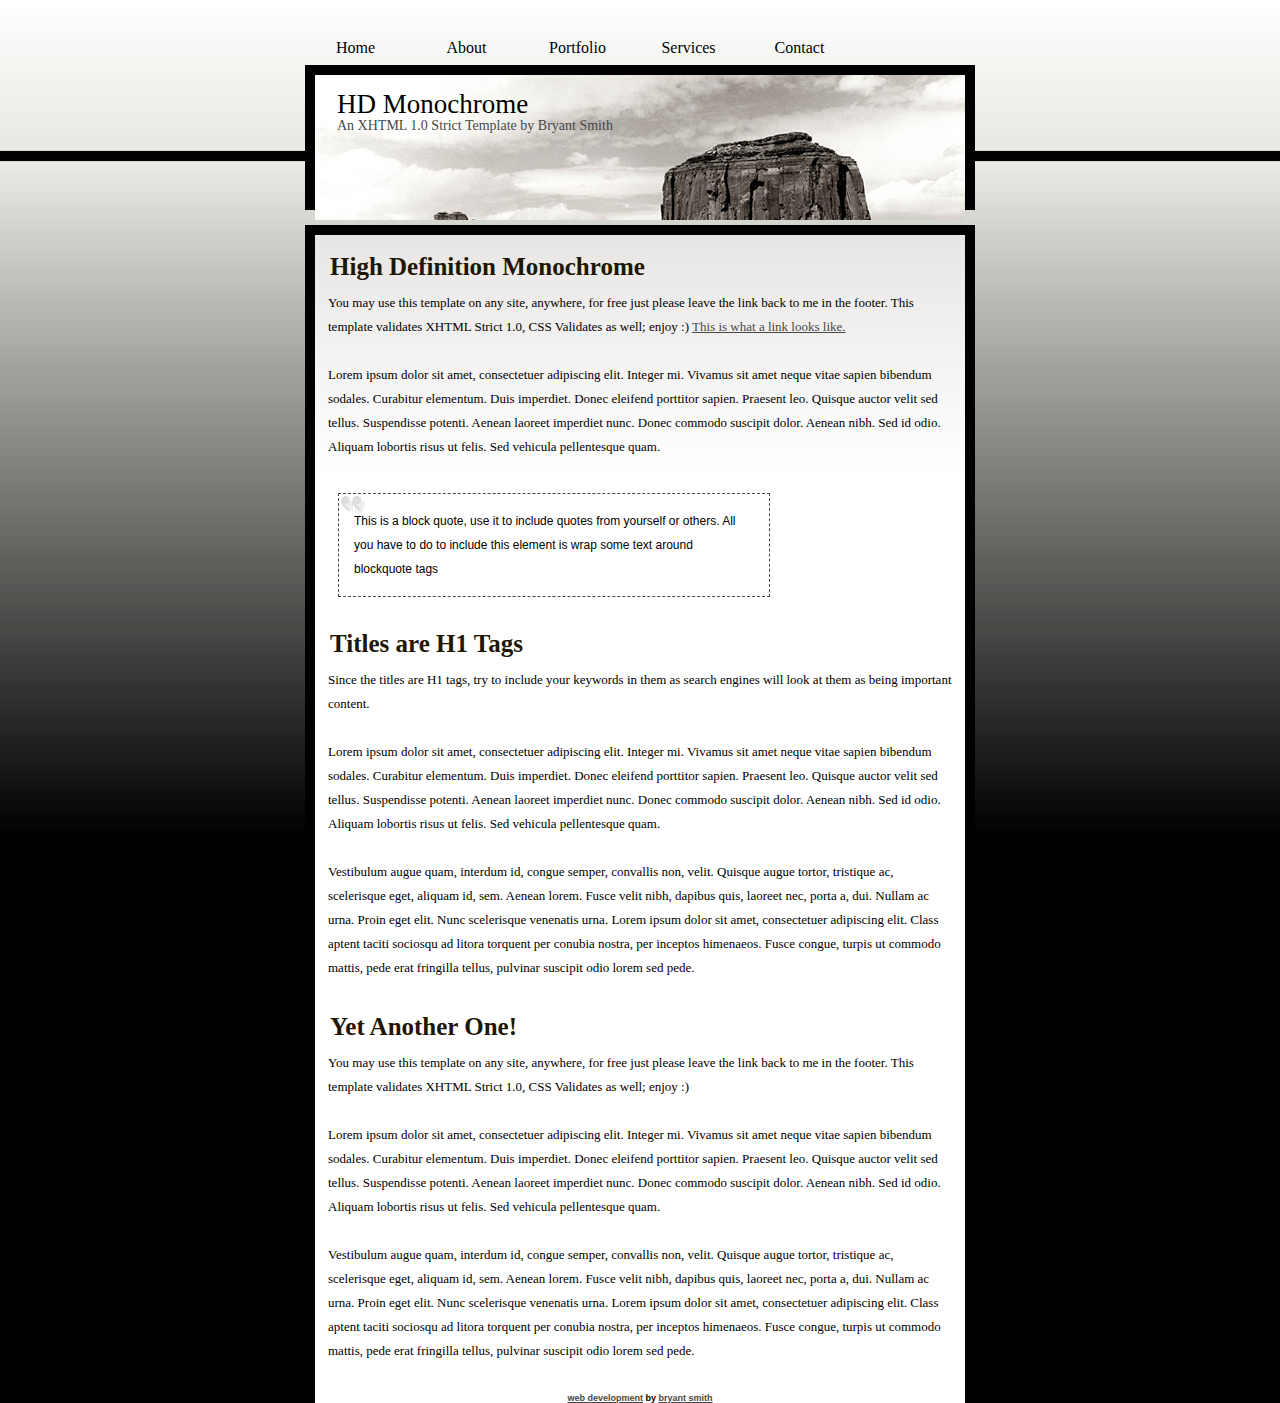
<file: hdmonochrome/index.html>
<!--
Design by Bryant Smith
http://www.bryantsmith.com
http://www.aszx.net
email: template [-at-] bryantsmith [-dot-] com
Released under Creative Commons Attribution 2.5 Generic.  In other words, do with it what you please; but please leave the link if you'd be so kind :)

Name       : HD Monochrome
Description: One column, with top naviation.  All divs, validations: XHTML Strict 1.0 & CSS
Version    : 1.0
Released   : 20081009
-->


<!DOCTYPE html PUBLIC "-//W3C//DTD XHTML 1.0 Strict//EN" "http://www.w3.org/TR/xhtml1/DTD/xhtml1-strict.dtd">
<html xmlns="http://www.w3.org/1999/xhtml">
<head>
<meta http-equiv="Content-Type" content="text/html; charset=utf-8" />
<link rel="stylesheet" type="text/css" href="style.css" />
<title>HD Monochrome by Bryant Smith</title>
</head>

<body>
    <div id="page">
        <div class="topNaviagationLink"><a href="index.html">Home</a></div>
        <div class="topNaviagationLink"><a href="index.html">About</a></div>
        <div class="topNaviagationLink"><a href="index.html">Portfolio</a></div>
        <div class="topNaviagationLink"><a href="index.html">Services</a></div>
	    <div class="topNaviagationLink"><a href="index.html">Contact</a></div>
	</div>
    <div id="mainPicture">
    	<div class="picture">
        	<div id="headerTitle">HD Monochrome</div>
            <div id="headerSubtext">An XHTML 1.0 Strict Template by Bryant Smith</div>
        </div>
    </div>
        <div class="contentBox">
    	<div class="innerBox">
        	<h1>High Definition Monochrome</h1>
          <div class="contentText">
            <p>You may use this template on any site, anywhere, for free just please leave the link back to me in the footer.   This template validates XHTML Strict 1.0, CSS Validates as well; enjoy :) <a href="#">This is what a link looks like.</a></p><br />
        <p>Lorem ipsum dolor sit amet, consectetuer adipiscing elit. Integer mi. Vivamus sit amet neque vitae sapien bibendum sodales. Curabitur elementum. Duis imperdiet. Donec eleifend porttitor sapien. Praesent leo. Quisque auctor velit sed tellus. Suspendisse potenti. Aenean laoreet imperdiet nunc. Donec commodo suscipit dolor. Aenean nibh. Sed id odio. Aliquam lobortis risus ut felis. Sed vehicula pellentesque quam.</p><br />
   <blockquote><p>This is a block quote, use it to include quotes from yourself or others.  All you have to do to include this element is wrap some text around blockquote tags</p></blockquote>
                </div>

        
        <h1>Titles are H1 Tags</h1>
            <div class="contentText"><p> Since the titles are H1 tags, try to include your keywords in them as search engines will look at them as being important content.</p><br />
        <p>Lorem ipsum dolor sit amet, consectetuer adipiscing elit. Integer mi. Vivamus sit amet neque vitae sapien bibendum sodales. Curabitur elementum. Duis imperdiet. Donec eleifend porttitor sapien. Praesent leo. Quisque auctor velit sed tellus. Suspendisse potenti. Aenean laoreet imperdiet nunc. Donec commodo suscipit dolor. Aenean nibh. Sed id odio. Aliquam lobortis risus ut felis. Sed vehicula pellentesque quam.</p><br />
        
          <p>Vestibulum augue quam, interdum id, congue semper, convallis non, velit. Quisque augue tortor, tristique ac, scelerisque eget, aliquam id, sem. Aenean lorem. Fusce velit nibh, dapibus quis, laoreet nec, porta a, dui. Nullam ac urna. Proin eget elit. Nunc scelerisque venenatis urna. Lorem ipsum dolor sit amet, consectetuer adipiscing elit. Class aptent taciti sociosqu ad litora torquent per conubia nostra, per inceptos himenaeos. Fusce congue, turpis ut commodo mattis, pede erat fringilla tellus, pulvinar suscipit odio lorem sed pede.</p></div>
        
        
        <h1>Yet Another One!</h1>
          <div class="contentText"><p>You may use this template on any site, anywhere, for free just please leave the link back to me in the footer.   This template validates XHTML Strict 1.0, CSS Validates as well; enjoy :) </p><br />
        <p>Lorem ipsum dolor sit amet, consectetuer adipiscing elit. Integer mi. Vivamus sit amet neque vitae sapien bibendum sodales. Curabitur elementum. Duis imperdiet. Donec eleifend porttitor sapien. Praesent leo. Quisque auctor velit sed tellus. Suspendisse potenti. Aenean laoreet imperdiet nunc. Donec commodo suscipit dolor. Aenean nibh. Sed id odio. Aliquam lobortis risus ut felis. Sed vehicula pellentesque quam.</p><br />
          <p>Vestibulum augue quam, interdum id, congue semper, convallis non, velit. Quisque augue tortor, tristique ac, scelerisque eget, aliquam id, sem. Aenean lorem. Fusce velit nibh, dapibus quis, laoreet nec, porta a, dui. Nullam ac urna. Proin eget elit. Nunc scelerisque venenatis urna. Lorem ipsum dolor sit amet, consectetuer adipiscing elit. Class aptent taciti sociosqu ad litora torquent per conubia nostra, per inceptos himenaeos. Fusce congue, turpis ut commodo mattis, pede erat fringilla tellus, pulvinar suscipit odio lorem sed pede.</p></div>
        
        
<!-- Please leave this in place after all of your content - thanks :) -->
<h4><a href="http://www.aszx.net">web development</a> by <a href="http://www.bryantsmith.com">bryant smith</a></h4>
<!-- Please leave this in place after all of your content - thanks :) -->
    </div>
</div>
        
</body>
</html>
</file>
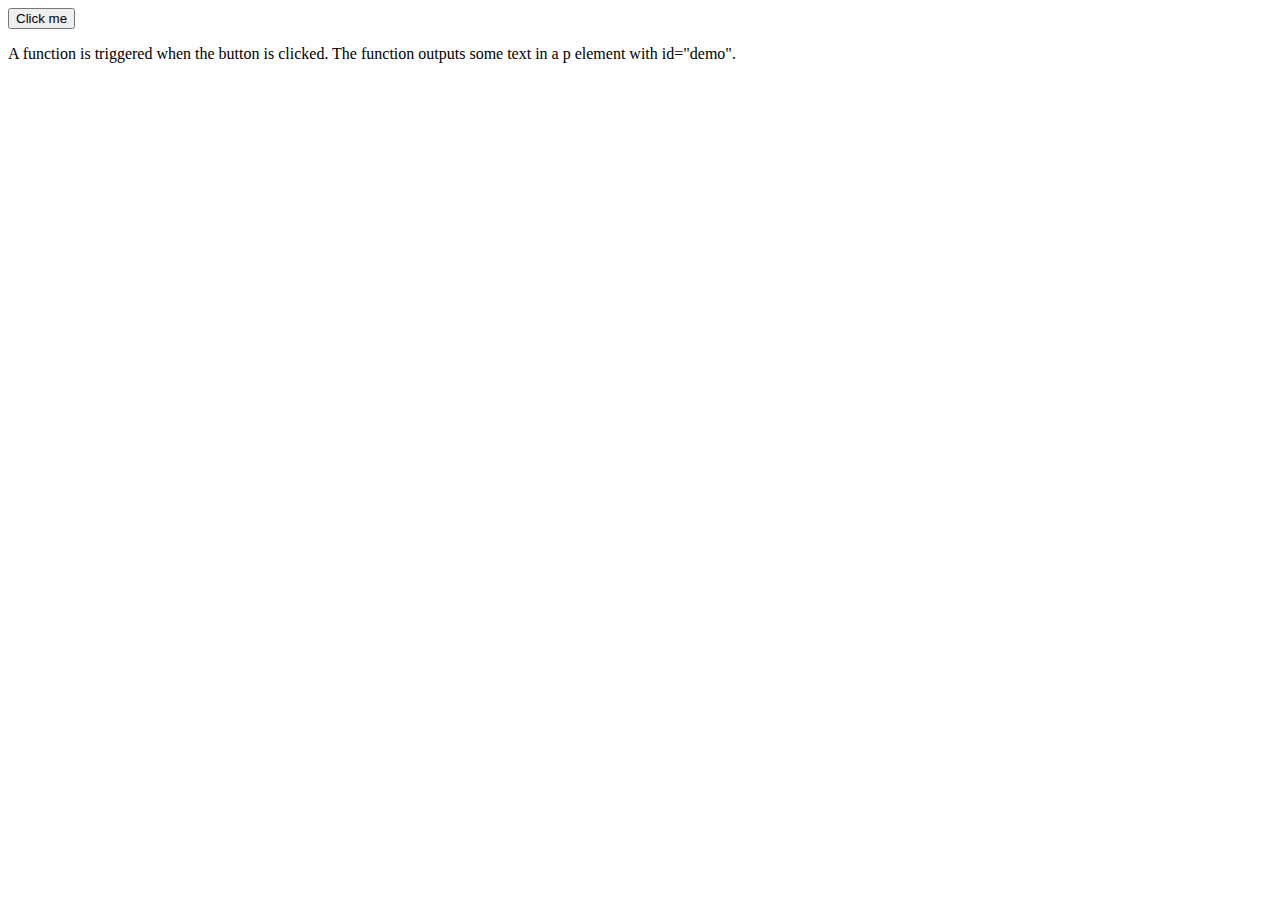
<file: views/test.html>
<!DOCTYPE html>
<html>

<body>

    <button onclick="myFunction()">Click me</button>

    <p id="demo"></p>

    <p>A function is triggered when the button is clicked. The function outputs some text in a p element with id="demo".
    </p>

    <script>
        function myFunction() {
            document.getElementById("demo").innerHTML = "Hello World";
        }
    </script>

</body>

</html>
</file>
<file: hdmonochrome/style.css>
/* A Free Design by Bryant Smith (bryantsmith.com) */








body {
	margin: 0;
	padding: 0;
	text-align: left;
	font-family:"Adobe Garamond Pro Bold", Georgia, "Times New Roman", Times, serif;
	font-size: 13px;
	color: #000000;
	background: #000000 url(background.png);
	background-repeat:repeat-x;
}
*
{
  margin: 0 auto 0 auto;
 text-align:left;}

#page
{
  display: block; 
  height:auto;
  position: relative; 
  overflow: hidden; 
  width: 670px;
}

.topNaviagationLink
{
text-align:center;
position:relative;
margin-top:30px;
font-size:16px;
margin-left:-10px;
width:121px;
height: 35px;
line-height: 35px;
float:left;
color:#a5289d;
font-family:"Adobe Garamond Pro Bold", Georgia, "Times New Roman", Times, serif;
}


.topNaviagationLink a
{
text-decoration:none;
color:#000000;
margin-bottom:0px;
}

.topNaviagationLink a:hover
{
text-align:center;
color:#FFFFFF;
display: block;
width:121px;
height: 35px;
line-height: 35px;
background-image:url(tab.png);
border-bottom:none;
}

#mainPicture
{
clear:both;
width:670px;
height:145px;
background-color:#000000;
}

#mainPicture .picture
{
position:relative;
width:650px;
height:145px;
top:10px;
margin-left:10px;
background-image:url(mainImage.jpg);
background-repeat:no-repeat;
}

#headerTitle
{
position:relative;
top:14px;
left:22px;
font-size:27px;
color:#000000;
font-family:"Adobe Garamond Pro Bold", Georgia, "Times New Roman", Times, serif;
}

#headerSubtext
{
position:relative;
top:12px;
left:22px;
font-size:14px;
color:#484848;
font-family:"Adobe Garamond Pro Bold", Georgia, "Times New Roman", Times, serif;
}

.buttonBox {
	/*background-color: #4CAF50; /* Green */
	border: none;
	color: white;
	text-align: center;
	text-decoration: none;
	display: inline-block;
	font-size: 16px;
	font-size:25px;
	margin-bottom:10px;
	padding-top:15px;
	margin-left:15px;
	margin-top:15px;
  }

  .img-container2 {
	text-align: center;
	display: block;
  }

  .form-container2{
	margin-left: 15px;
  }

  .file-download{
	margin-left: 15px;
  }

  .a-download{
	margin-left: 15px;
  }

  .pokemon_type{
	font-size: 16px;
	margin-left: 15px;
	margin-bottom: 5px;
  }

.contentBox
{
margin-top:10px;
width:670px;
height:auto;
background-color:#000000;
}

.contentBox .innerBox
{
position:relative;

width:650px;
height:auto;
top:10px;
margin-left:10px;
background-image:url(contentBack.png);
background-color:#FFFFFF;
background-repeat:repeat-x;
}

h1
{
font-size:25px;
margin-bottom:10px;
padding-top:18px;
margin-left:15px;
margin-top:15px;
color:#1F1603;
}

label
{
font-size:13px;
margin-bottom:10px;
padding-top:18px;
margin-left:15px;
margin-top:15px;
color:#1F1603;	
}

.contentText
{
font-size:13px;
line-height:24px;
margin-left:13px;
margin-right:13px;
}

h4 {
text-align:center;
padding-top:30px;
font-size:9px;
font-family:Arial, Helvetica, sans-serif;
color:#000000;
margin:0px;
}

h4
{
text-decoration:none;
font-size:9px;
}

a
{
color:#484848;
}

a:hover
{
color:#000000;
text-decoration:none;
}
a:visited
{
color:#000000;

}


blockquote {
	font-size:12px;
	text-align:justify;
	width:400px;
	color:#000000;
	padding:15px;
	margin:10px;
	font-family:Arial, Helvetica, sans-serif;
	background-image:url(blockquote.png);
	background-repeat:no-repeat;
	border:dashed 1px;
	border-color:#484848;
}

html, body {
text-align: center;
}
p {text-align: left;}
</file>
